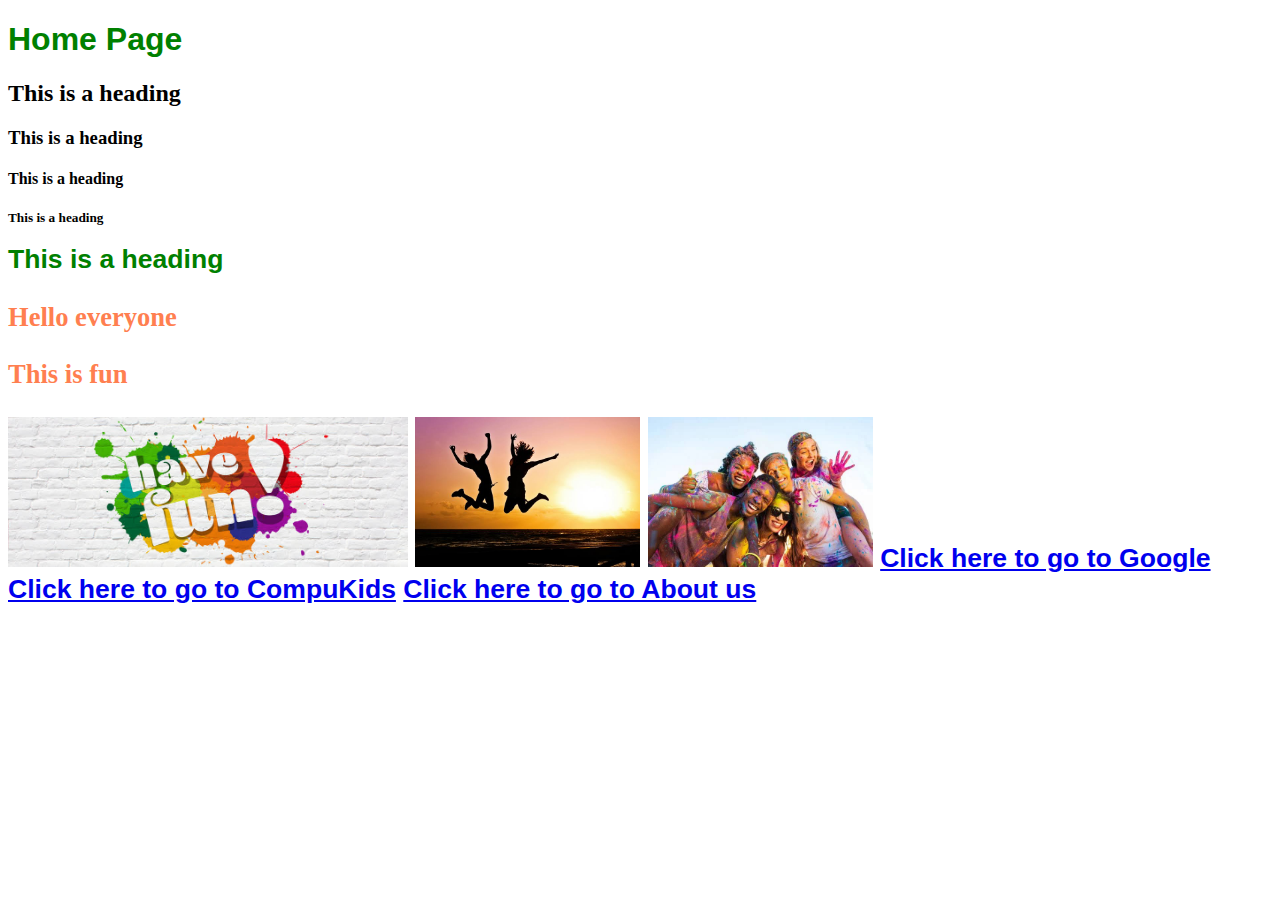
<file: Week1/index.html>
<!DOCTYPE html>
<html>
    <head>
        <link rel="stylesheet" href="style.css" >
    </head>
    <body>
        <h1>Home Page</h1>
        <h2>This is a heading</h2>
        <h3>This is a heading</h3>
        <h4>This is a heading<h/4>
        <h5>This is a heading<h/5>
         <h1>This is a heading<h/1>
        <p>Hello everyone</p>
        <p>This is fun</p>
        <a href="images/boat.html/boat.html.jpeg"><img src="images/fun.html.jpeg" height="150"/></a>
        <img src="images/fun.jpg.jpeg" height="150" />
        <img src="images/images (5).jpeg"height="150" />

        <a href="http://www.google.com">Click here to go to Google</a>
        <a href="http://www,compukids.me">Click here to go to CompuKids</a>
        <a href="about.html">Click here to go to About us</a>
       </body>
 </html>
</file>
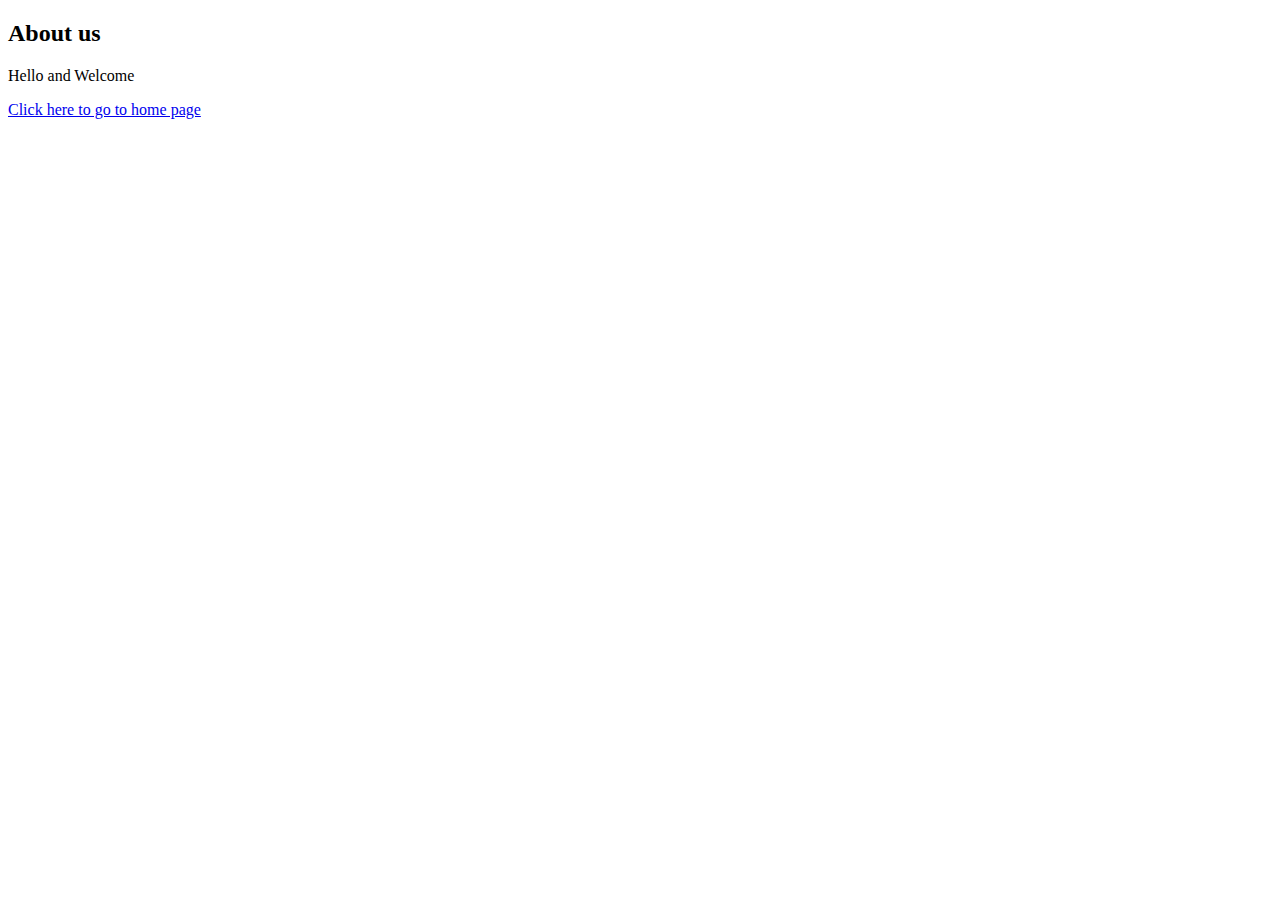
<file: Week1/about.html>
<!DOCTYPE html>
<html>
    <head>

    </head>
    <body>
        <h2>About us</h2>
        <p>Hello and Welcome</p>
        <a href="index.html">Click here to go to home page</a>
    </body>
</html>
</file>
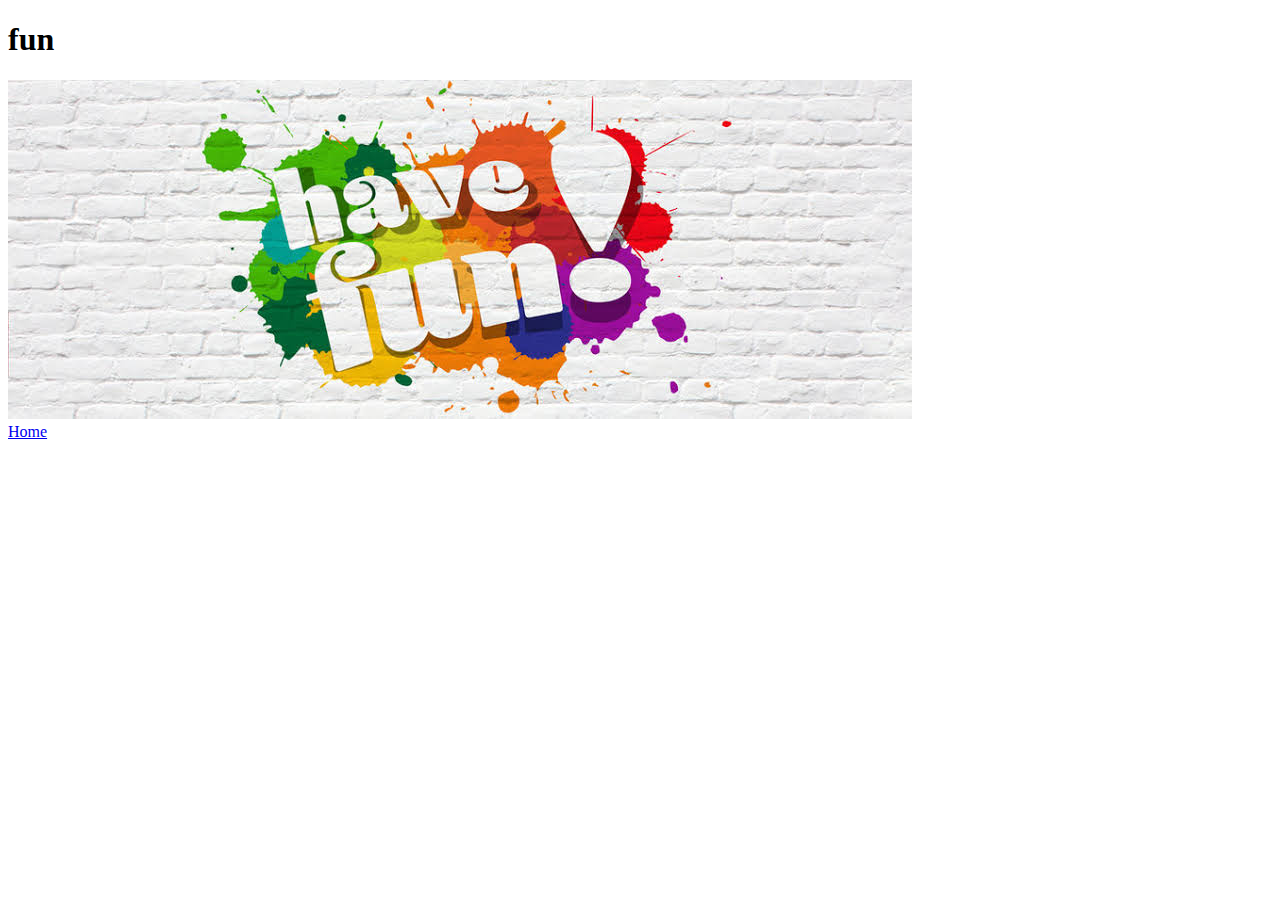
<file: Week1/fun.html>
<!DOCTYPE html>
<html>
    <head>

    </head>
    <body></body>
        <h1>fun</h1>
        <img src="images/fun.html.jpeg" />
        <br/>
        <a href="index.html">Home</a>
    <body
</html>
</file>
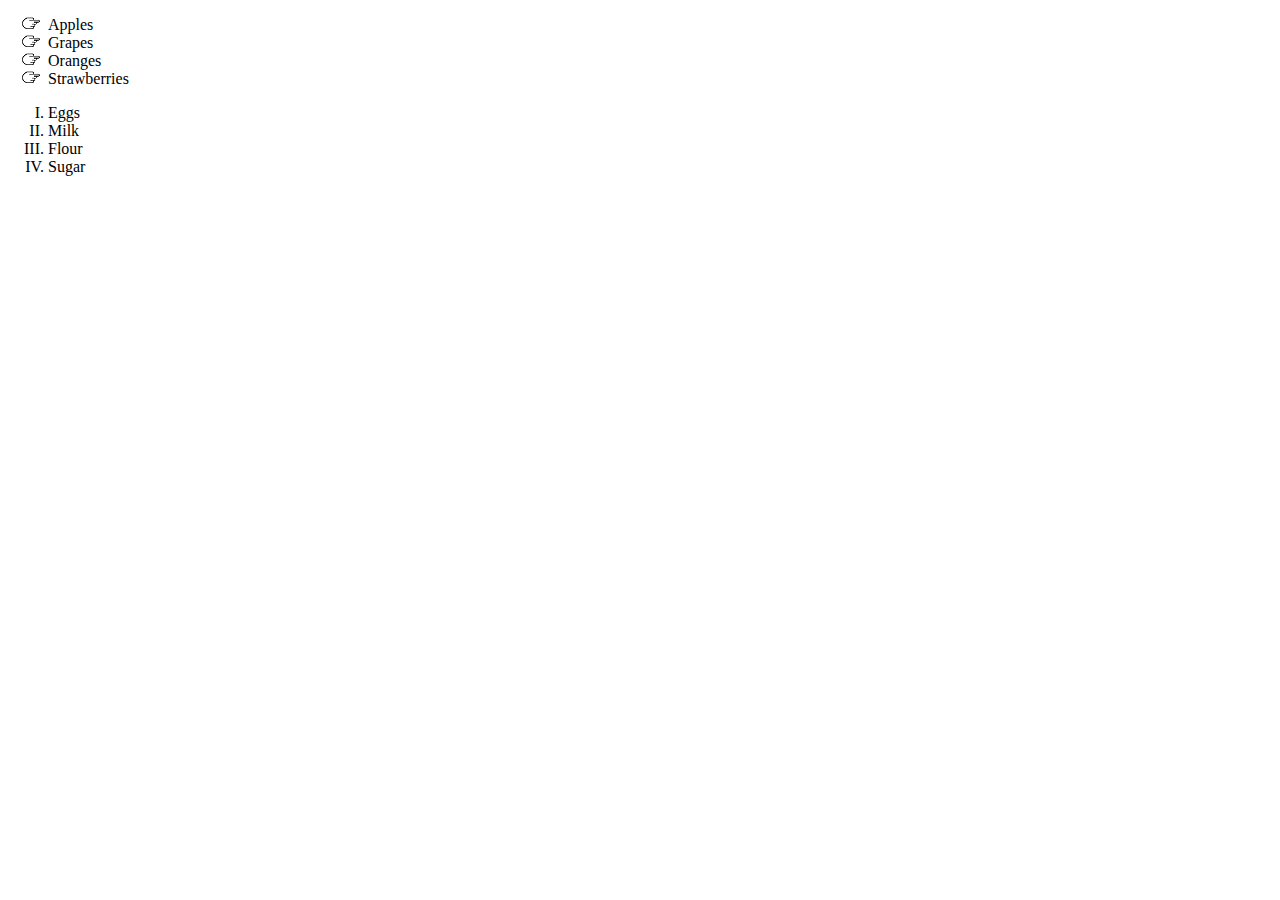
<file: Week1/lists.html>
<!DOCTYPE html>
<html>
    <head>
        <link rel="stylesheet" href="style.css" >
    </head>
    <body>
        <ul>
            <li>Apples</li>
            <li>Grapes</li>
            <li>Oranges</li>
            <li>Strawberries</li>
        </ul>

        <ol>
            <li>Eggs</li>
            <li>Milk</li>
            <li>Flour</li>
            <li>Sugar</li>
        </ol>
    </body>
</html>
</file>
<file: Week1/style.css>
h1{
    color: green;
    font-family: sans-serif;
}

p{
    color:coral;
    font-family: fantasy;
}

ul{
    list-style-image: url('images/pointer-icon.png');
}

ol{
    list-style-type: upper-roman;
}
#menu-bar a{
    font-family: Arial, Helvetica, sans-serif;
    text-decoration: none;
    background-color: aquamarine;
    padding: 5px;
}

#menu-bar a:hover{
    background-color: aqua;
    color: #ffffff;

}
</file>
